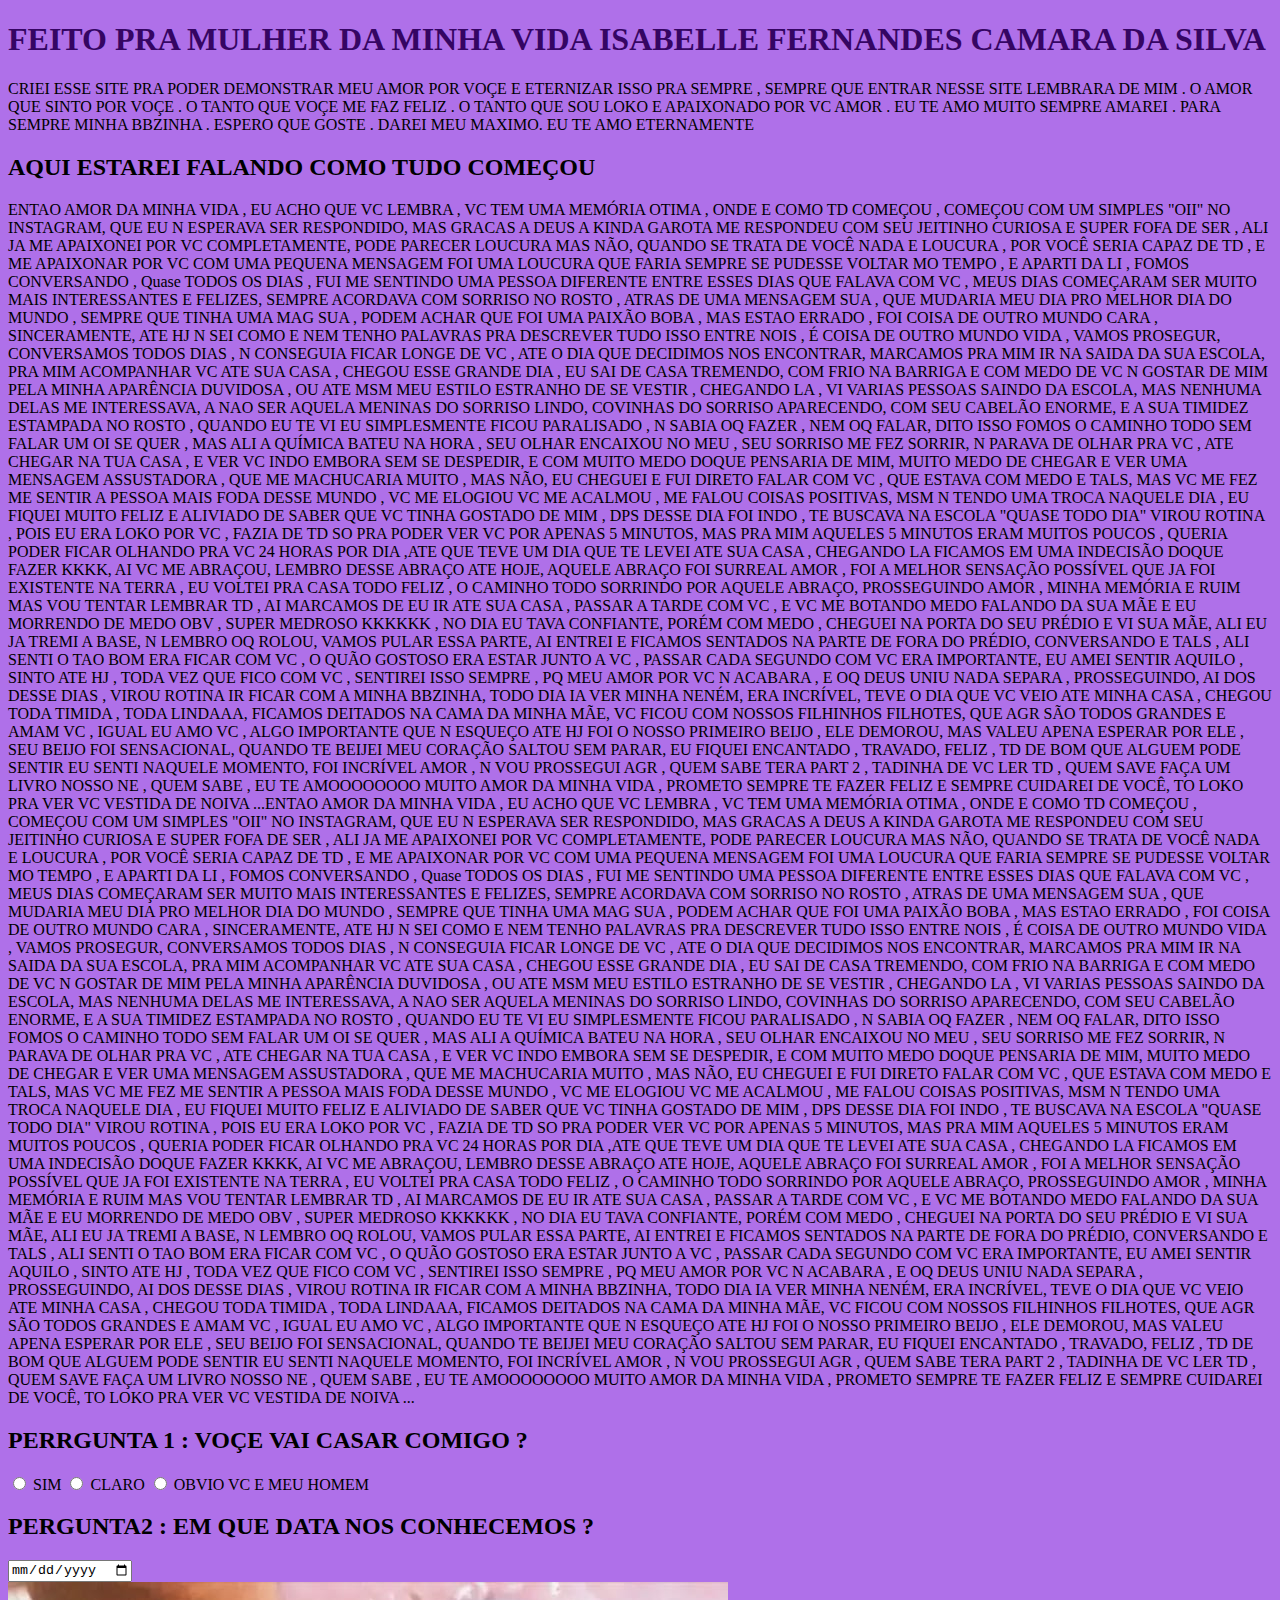
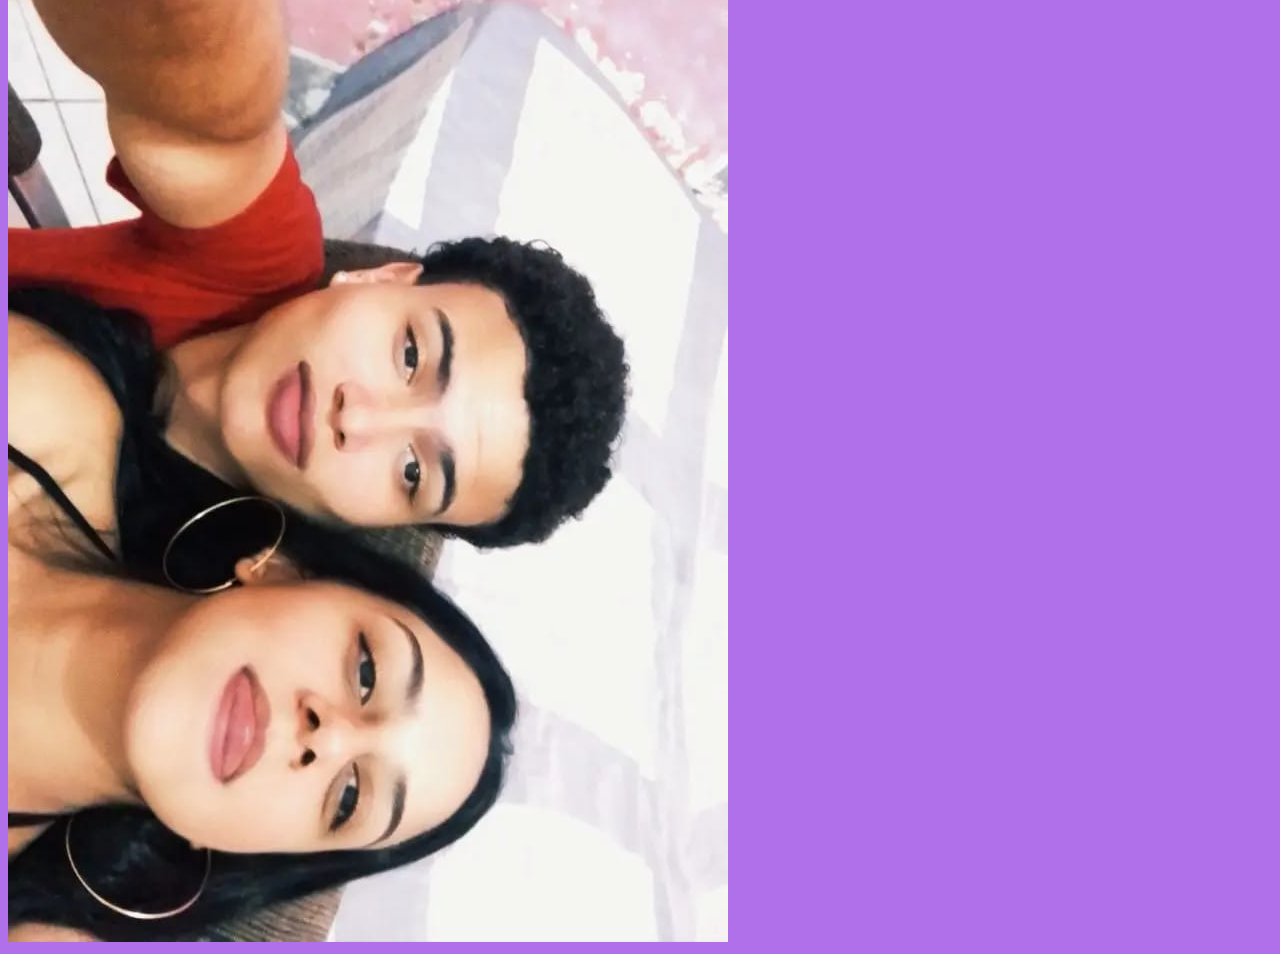
<file: ISABELLE.html>
<!DOCTYPE html>

<HTml>          

<TItle>EU TE AMO</TItle>

    

<BODY>

<HEader>

    <H1>FEITO PRA MULHER DA MINHA VIDA ISABELLE FERNANDES CAMARA DA SILVA</H1>

<P> CRIEI ESSE SITE PRA PODER DEMONSTRAR MEU AMOR POR VOÇE E ETERNIZAR ISSO PRA SEMPRE ,  SEMPRE QUE ENTRAR NESSE SITE LEMBRARA DE MIM . O AMOR QUE SINTO POR VOÇE . O TANTO QUE VOÇE ME FAZ FELIZ . O TANTO QUE SOU LOKO E APAIXONADO POR VC AMOR . EU TE AMO MUITO SEMPRE AMAREI . PARA SEMPRE MINHA BBZINHA . ESPERO QUE GOSTE . DAREI MEU MAXIMO. EU TE AMO ETERNAMENTE</P>



</HEader>


<MAIN> 

<SECTion>
<H2> AQUI ESTAREI FALANDO COMO TUDO COMEÇOU </H2>


<P> ENTAO AMOR DA MINHA VIDA , EU ACHO QUE VC LEMBRA , VC TEM UMA MEMÓRIA OTIMA , ONDE E COMO TD COMEÇOU , COMEÇOU COM UM SIMPLES "OII" NO INSTAGRAM, QUE EU N ESPERAVA SER RESPONDIDO, MAS GRACAS A DEUS A KINDA GAROTA ME RESPONDEU COM SEU JEITINHO CURIOSA E SUPER FOFA DE SER , ALI JA ME APAIXONEI POR VC COMPLETAMENTE, PODE PARECER LOUCURA MAS NÃO, QUANDO SE TRATA DE VOCÊ NADA E LOUCURA , POR VOCÊ SERIA CAPAZ DE TD , E ME APAIXONAR POR VC COM UMA PEQUENA MENSAGEM FOI UMA LOUCURA QUE FARIA SEMPRE SE PUDESSE VOLTAR MO TEMPO , E APARTI DA LI , FOMOS CONVERSANDO , Quase TODOS OS DIAS , FUI ME SENTINDO UMA PESSOA DIFERENTE ENTRE ESSES DIAS QUE FALAVA COM VC , MEUS DIAS COMEÇARAM SER MUITO MAIS INTERESSANTES E FELIZES, SEMPRE ACORDAVA COM SORRISO NO ROSTO , ATRAS DE UMA MENSAGEM SUA , QUE MUDARIA MEU DIA PRO MELHOR DIA DO MUNDO , SEMPRE QUE TINHA UMA MAG SUA , PODEM ACHAR QUE FOI UMA PAIXÃO BOBA , MAS ESTAO ERRADO , FOI COISA DE OUTRO MUNDO CARA , SINCERAMENTE, ATE HJ N SEI COMO E NEM TENHO PALAVRAS PRA DESCREVER TUDO ISSO ENTRE NOIS , É COISA DE OUTRO MUNDO VIDA , VAMOS PROSEGUR, CONVERSAMOS TODOS DIAS , N CONSEGUIA FICAR LONGE DE VC , ATE O DIA QUE DECIDIMOS NOS ENCONTRAR, MARCAMOS PRA MIM IR NA SAIDA DA SUA ESCOLA, PRA MIM ACOMPANHAR VC ATE SUA CASA , CHEGOU ESSE GRANDE DIA , EU SAI DE CASA TREMENDO, COM FRIO NA BARRIGA E COM MEDO DE VC N GOSTAR DE MIM PELA MINHA APARÊNCIA DUVIDOSA , OU ATE MSM MEU ESTILO ESTRANHO DE SE VESTIR , CHEGANDO LA , VI VARIAS PESSOAS SAINDO DA ESCOLA, MAS NENHUMA DELAS ME INTERESSAVA, A NAO SER AQUELA MENINAS DO SORRISO LINDO, COVINHAS DO SORRISO APARECENDO, COM SEU CABELÃO ENORME, E A SUA TIMIDEZ ESTAMPADA NO ROSTO , QUANDO EU TE VI EU SIMPLESMENTE FICOU PARALISADO , N SABIA OQ FAZER , NEM OQ FALAR, DITO ISSO FOMOS O CAMINHO TODO SEM FALAR UM OI SE QUER , MAS ALI A QUÍMICA BATEU NA HORA , SEU OLHAR ENCAIXOU NO MEU , SEU SORRISO ME FEZ SORRIR, N PARAVA DE OLHAR PRA VC , ATE CHEGAR NA TUA CASA , E VER VC INDO EMBORA SEM SE DESPEDIR, E COM MUITO MEDO DOQUE PENSARIA DE MIM, MUITO MEDO DE CHEGAR E VER UMA MENSAGEM ASSUSTADORA , QUE ME MACHUCARIA MUITO , MAS NÃO, EU CHEGUEI E FUI DIRETO FALAR COM VC , QUE ESTAVA COM MEDO E TALS, MAS VC ME FEZ ME SENTIR A PESSOA MAIS FODA DESSE MUNDO , VC ME ELOGIOU VC ME ACALMOU , ME FALOU COISAS POSITIVAS, MSM N TENDO UMA TROCA NAQUELE DIA , EU FIQUEI MUITO FELIZ E ALIVIADO DE SABER QUE VC TINHA GOSTADO DE MIM , DPS DESSE DIA FOI INDO , TE BUSCAVA NA ESCOLA "QUASE TODO DIA" VIROU ROTINA , POIS EU ERA LOKO POR VC , FAZIA DE TD SO PRA PODER VER VC POR APENAS 5 MINUTOS, MAS PRA MIM AQUELES 5 MINUTOS ERAM MUITOS POUCOS , QUERIA PODER FICAR OLHANDO PRA VC 24 HORAS POR DIA ,ATE QUE  TEVE UM DIA QUE TE LEVEI ATE SUA CASA , CHEGANDO LA FICAMOS EM UMA INDECISÃO DOQUE FAZER KKKK, AI VC ME ABRAÇOU, LEMBRO DESSE ABRAÇO ATE HOJE, AQUELE ABRAÇO FOI SURREAL AMOR , FOI  A MELHOR SENSAÇÃO POSSÍVEL QUE JA FOI EXISTENTE NA TERRA , EU VOLTEI PRA CASA TODO FELIZ , O CAMINHO TODO SORRINDO POR AQUELE ABRAÇO, PROSSEGUINDO AMOR , MINHA MEMÓRIA E RUIM MAS VOU TENTAR LEMBRAR TD , AI MARCAMOS DE EU IR ATE SUA CASA , PASSAR A TARDE COM VC , E VC ME BOTANDO MEDO FALANDO DA SUA MÃE E EU MORRENDO DE MEDO OBV , SUPER MEDROSO KKKKKK , NO DIA EU TAVA CONFIANTE, PORÉM COM MEDO , CHEGUEI NA PORTA DO SEU PRÉDIO E VI SUA MÃE, ALI EU JA TREMI A BASE, N LEMBRO OQ ROLOU, VAMOS PULAR ESSA PARTE, AI ENTREI E FICAMOS SENTADOS NA PARTE DE FORA DO PRÉDIO, CONVERSANDO E TALS , ALI SENTI O TAO BOM ERA FICAR COM VC , O QUÃO GOSTOSO ERA ESTAR JUNTO A VC , PASSAR CADA SEGUNDO COM VC ERA IMPORTANTE, EU AMEI SENTIR AQUILO , SINTO ATE HJ , TODA VEZ QUE FICO COM VC , SENTIREI ISSO SEMPRE , PQ MEU AMOR POR VC N ACABARA , E OQ DEUS UNIU NADA SEPARA , PROSSEGUINDO, AI DOS DESSE DIAS , VIROU ROTINA IR FICAR COM A MINHA BBZINHA, TODO DIA IA VER MINHA NENÉM, ERA INCRÍVEL, TEVE O DIA QUE VC VEIO ATE MINHA CASA , CHEGOU TODA TIMIDA , TODA LINDAAA, FICAMOS DEITADOS NA CAMA DA MINHA MÃE, VC FICOU COM NOSSOS FILHINHOS FILHOTES, QUE AGR SÃO TODOS GRANDES E AMAM VC , IGUAL EU AMO VC , ALGO IMPORTANTE QUE N ESQUEÇO ATE HJ FOI O NOSSO PRIMEIRO BEIJO , ELE DEMOROU, MAS VALEU APENA ESPERAR POR ELE , SEU BEIJO FOI SENSACIONAL, QUANDO TE BEIJEI MEU CORAÇÃO SALTOU SEM PARAR, EU FIQUEI ENCANTADO , TRAVADO, FELIZ , TD DE BOM QUE ALGUEM PODE SENTIR EU SENTI NAQUELE MOMENTO, FOI INCRÍVEL AMOR , N VOU PROSSEGUI AGR , QUEM SABE TERA PART 2 , TADINHA DE VC LER TD , QUEM SAVE FAÇA UM LIVRO NOSSO NE , QUEM SABE , EU TE AMOOOOOOOO MUITO AMOR DA MINHA VIDA , PROMETO SEMPRE TE FAZER FELIZ E SEMPRE CUIDAREI DE VOCÊ, TO LOKO PRA VER VC VESTIDA DE NOIVA ...ENTAO AMOR DA MINHA VIDA , EU ACHO QUE VC LEMBRA , VC TEM UMA MEMÓRIA OTIMA , ONDE E COMO TD COMEÇOU , COMEÇOU COM UM SIMPLES "OII" NO INSTAGRAM, QUE EU N ESPERAVA SER RESPONDIDO, MAS GRACAS A DEUS A KINDA GAROTA ME RESPONDEU COM SEU JEITINHO CURIOSA E SUPER FOFA DE SER , ALI JA ME APAIXONEI POR VC COMPLETAMENTE, PODE PARECER LOUCURA MAS NÃO, QUANDO SE TRATA DE VOCÊ NADA E LOUCURA , POR VOCÊ SERIA CAPAZ DE TD , E ME APAIXONAR POR VC COM UMA PEQUENA MENSAGEM FOI UMA LOUCURA QUE FARIA SEMPRE SE PUDESSE VOLTAR MO TEMPO , E APARTI DA LI , FOMOS CONVERSANDO , Quase TODOS OS DIAS , FUI ME SENTINDO UMA PESSOA DIFERENTE ENTRE ESSES DIAS QUE FALAVA COM VC , MEUS DIAS COMEÇARAM SER MUITO MAIS INTERESSANTES E FELIZES, SEMPRE ACORDAVA COM SORRISO NO ROSTO , ATRAS DE UMA MENSAGEM SUA , QUE MUDARIA MEU DIA PRO MELHOR DIA DO MUNDO , SEMPRE QUE TINHA UMA MAG SUA , PODEM ACHAR QUE FOI UMA PAIXÃO BOBA , MAS ESTAO ERRADO , FOI COISA DE OUTRO MUNDO CARA , SINCERAMENTE, ATE HJ N SEI COMO E NEM TENHO PALAVRAS PRA DESCREVER TUDO ISSO ENTRE NOIS , É COISA DE OUTRO MUNDO VIDA , VAMOS PROSEGUR, CONVERSAMOS TODOS DIAS , N CONSEGUIA FICAR LONGE DE VC , ATE O DIA QUE DECIDIMOS NOS ENCONTRAR, MARCAMOS PRA MIM IR NA SAIDA DA SUA ESCOLA, PRA MIM ACOMPANHAR VC ATE SUA CASA , CHEGOU ESSE GRANDE DIA , EU SAI DE CASA TREMENDO, COM FRIO NA BARRIGA E COM MEDO DE VC N GOSTAR DE MIM PELA MINHA APARÊNCIA DUVIDOSA , OU ATE MSM MEU ESTILO ESTRANHO DE SE VESTIR , CHEGANDO LA , VI VARIAS PESSOAS SAINDO DA ESCOLA, MAS NENHUMA DELAS ME INTERESSAVA, A NAO SER AQUELA MENINAS DO SORRISO LINDO, COVINHAS DO SORRISO APARECENDO, COM SEU CABELÃO ENORME, E A SUA TIMIDEZ ESTAMPADA NO ROSTO , QUANDO EU TE VI EU SIMPLESMENTE FICOU PARALISADO , N SABIA OQ FAZER , NEM OQ FALAR, DITO ISSO FOMOS O CAMINHO TODO SEM FALAR UM OI SE QUER , MAS ALI A QUÍMICA BATEU NA HORA , SEU OLHAR ENCAIXOU NO MEU , SEU SORRISO ME FEZ SORRIR, N PARAVA DE OLHAR PRA VC , ATE CHEGAR NA TUA CASA , E VER VC INDO EMBORA SEM SE DESPEDIR, E COM MUITO MEDO DOQUE PENSARIA DE MIM, MUITO MEDO DE CHEGAR E VER UMA MENSAGEM ASSUSTADORA , QUE ME MACHUCARIA MUITO , MAS NÃO, EU CHEGUEI E FUI DIRETO FALAR COM VC , QUE ESTAVA COM MEDO E TALS, MAS VC ME FEZ ME SENTIR A PESSOA MAIS FODA DESSE MUNDO , VC ME ELOGIOU VC ME ACALMOU , ME FALOU COISAS POSITIVAS, MSM N TENDO UMA TROCA NAQUELE DIA , EU FIQUEI MUITO FELIZ E ALIVIADO DE SABER QUE VC TINHA GOSTADO DE MIM , DPS DESSE DIA FOI INDO , TE BUSCAVA NA ESCOLA "QUASE TODO DIA" VIROU ROTINA , POIS EU ERA LOKO POR VC , FAZIA DE TD SO PRA PODER VER VC POR APENAS 5 MINUTOS, MAS PRA MIM AQUELES 5 MINUTOS ERAM MUITOS POUCOS , QUERIA PODER FICAR OLHANDO PRA VC 24 HORAS POR DIA ,ATE QUE  TEVE UM DIA QUE TE LEVEI ATE SUA CASA , CHEGANDO LA FICAMOS EM UMA INDECISÃO DOQUE FAZER KKKK, AI VC ME ABRAÇOU, LEMBRO DESSE ABRAÇO ATE HOJE, AQUELE ABRAÇO FOI SURREAL AMOR , FOI  A MELHOR SENSAÇÃO POSSÍVEL QUE JA FOI EXISTENTE NA TERRA , EU VOLTEI PRA CASA TODO FELIZ , O CAMINHO TODO SORRINDO POR AQUELE ABRAÇO, PROSSEGUINDO AMOR , MINHA MEMÓRIA E RUIM MAS VOU TENTAR LEMBRAR TD , AI MARCAMOS DE EU IR ATE SUA CASA , PASSAR A TARDE COM VC , E VC ME BOTANDO MEDO FALANDO DA SUA MÃE E EU MORRENDO DE MEDO OBV , SUPER MEDROSO KKKKKK , NO DIA EU TAVA CONFIANTE, PORÉM COM MEDO , CHEGUEI NA PORTA DO SEU PRÉDIO E VI SUA MÃE, ALI EU JA TREMI A BASE, N LEMBRO OQ ROLOU, VAMOS PULAR ESSA PARTE, AI ENTREI E FICAMOS SENTADOS NA PARTE DE FORA DO PRÉDIO, CONVERSANDO E TALS , ALI SENTI O TAO BOM ERA FICAR COM VC , O QUÃO GOSTOSO ERA ESTAR JUNTO A VC , PASSAR CADA SEGUNDO COM VC ERA IMPORTANTE, EU AMEI SENTIR AQUILO , SINTO ATE HJ , TODA VEZ QUE FICO COM VC , SENTIREI ISSO SEMPRE , PQ MEU AMOR POR VC N ACABARA , E OQ DEUS UNIU NADA SEPARA , PROSSEGUINDO, AI DOS DESSE DIAS , VIROU ROTINA IR FICAR COM A MINHA BBZINHA, TODO DIA IA VER MINHA NENÉM, ERA INCRÍVEL, TEVE O DIA QUE VC VEIO ATE MINHA CASA , CHEGOU TODA TIMIDA , TODA LINDAAA, FICAMOS DEITADOS NA CAMA DA MINHA MÃE, VC FICOU COM NOSSOS FILHINHOS FILHOTES, QUE AGR SÃO TODOS GRANDES E AMAM VC , IGUAL EU AMO VC , ALGO IMPORTANTE QUE N ESQUEÇO ATE HJ FOI O NOSSO PRIMEIRO BEIJO , ELE DEMOROU, MAS VALEU APENA ESPERAR POR ELE , SEU BEIJO FOI SENSACIONAL, QUANDO TE BEIJEI MEU CORAÇÃO SALTOU SEM PARAR, EU FIQUEI ENCANTADO , TRAVADO, FELIZ , TD DE BOM QUE ALGUEM PODE SENTIR EU SENTI NAQUELE MOMENTO, FOI INCRÍVEL AMOR , N VOU PROSSEGUI AGR , QUEM SABE TERA PART 2 , TADINHA DE VC LER TD , QUEM SAVE FAÇA UM LIVRO NOSSO NE , QUEM SABE , EU TE AMOOOOOOOO MUITO AMOR DA MINHA VIDA , PROMETO SEMPRE TE FAZER FELIZ E SEMPRE CUIDAREI DE VOCÊ, TO LOKO PRA VER VC VESTIDA DE NOIVA ...</P>





</SECTion>

<!--PERGUNTA 1 :MUTIPLA ESCOLHA-->

<SEction>

    <H2> PERRGUNTA 1 : VOÇE VAI CASAR COMIGO ?</H2>

<FORM>

    <INPUT type="radio" value="SIM" id="P1A"  name="PERGUNTA1"  >

<LABEL for="P1A" >SIM </LABEL> 


<INPUT type="radio" value="CLARO" id="P2B"  name="PERGUNTA1"  >

    <LABEL for="P1B" >CLARO</LABEL> 


    <INPUT type="radio" value="OBVIO VC E MEU HOME" id="P3C"  name="PERGUNTA1"  >

        <LABEL for="P1C" >OBVIO VC E MEU HOMEM</LABEL> 



<SEction>

<!--PERGUNTA 2: DATA-->

</SEction>

<SECtion>

<H2>
PERGUNTA2 : EM QUE DATA NOS CONHECEMOS ?
</H2>

<FORM> 
    
    <INPUT type="date" id="P2" name="PERGUNTA2">


</FORM>


</SECtion>


<SECtion>

<IMg src="Imagem do WhatsApp de 2025-04-10 à(s) 06.57.09_9e5e2e24.jpg" alt="">
    

</SECtion>


</FORM>






</SEction>


</MAIN>




<STYle>

BODY{ 
    background-color: rgb(175, 112, 233);
}


H1{
    color: rgb(53, 5, 99);
}






</STYle>







</BODY>
























</HTml>
</file>
